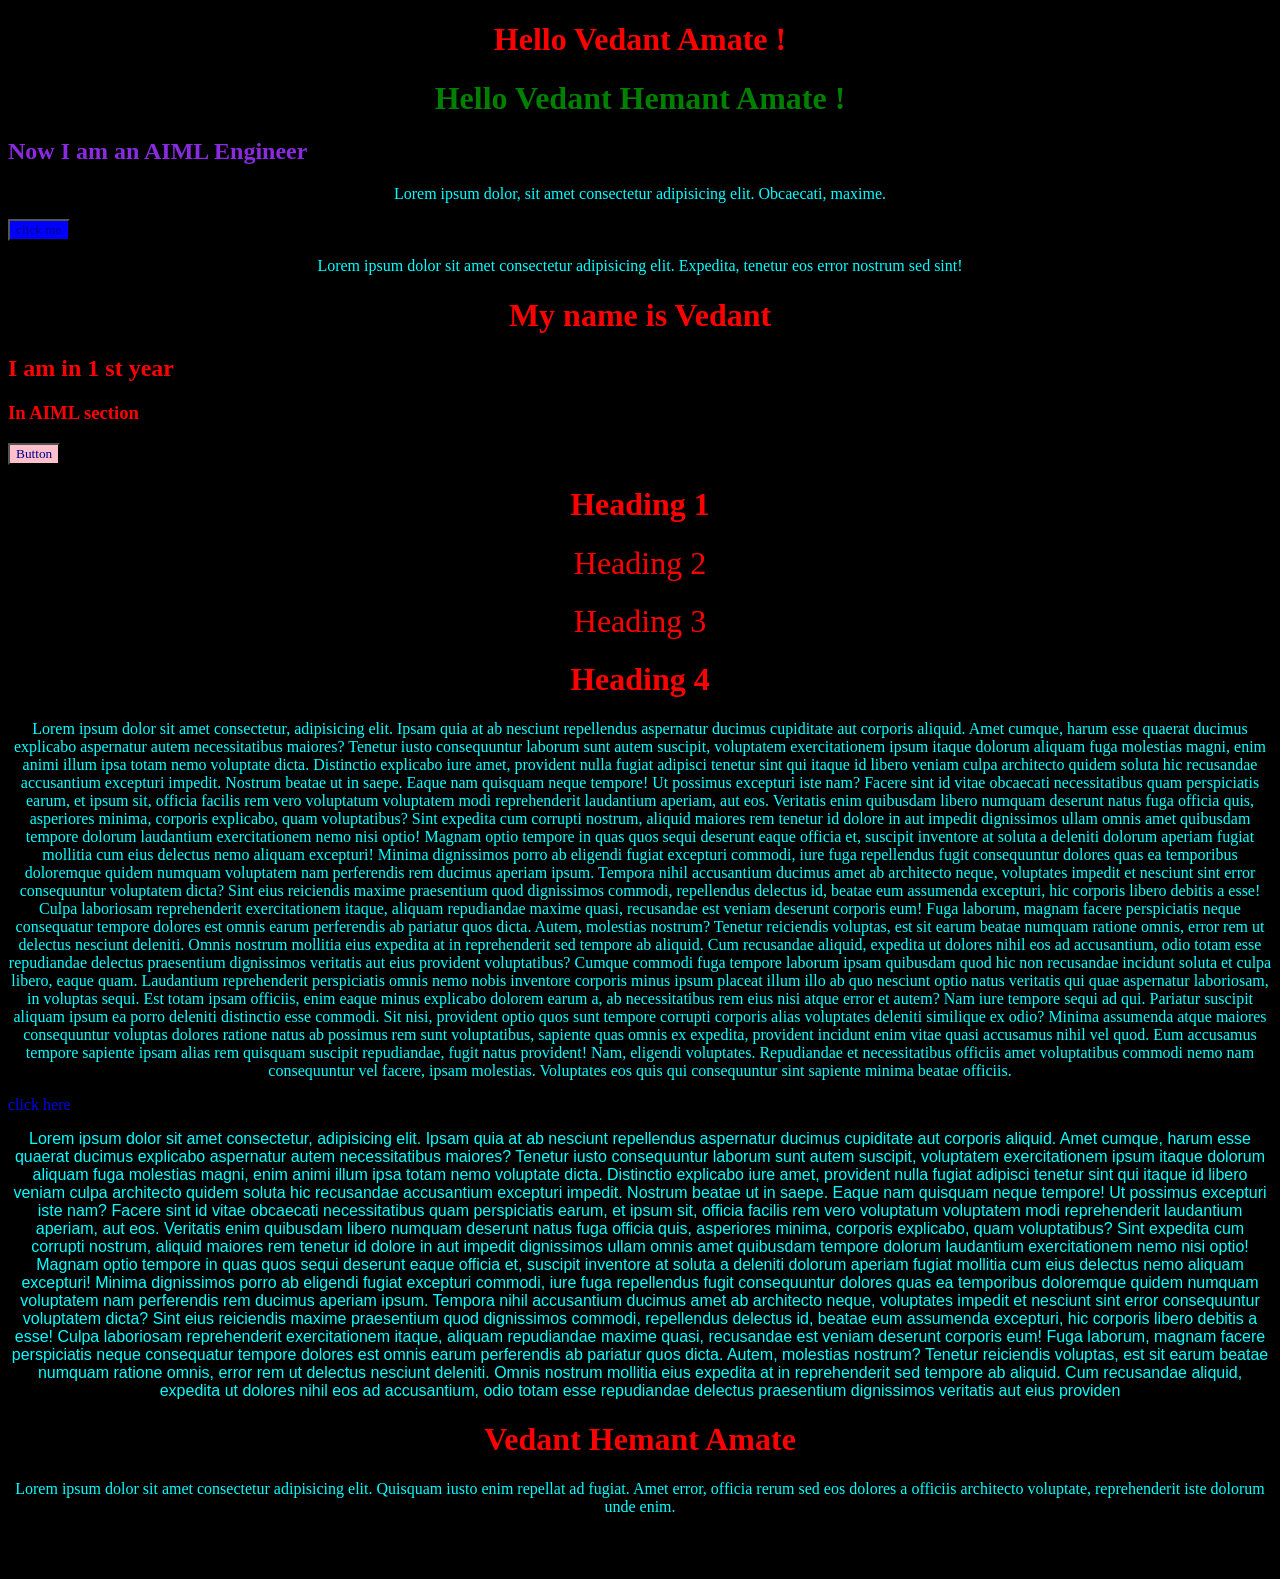
<file: index.html>
<!DOCTYPE html>
<html lang="en">
<head>
    <meta charset="UTF-8">
    <meta name="viewport" content="width=device-width, initial-scale=1.0">
    <title>CSS Leval 1</title>
    <style>
        .container{
            color: blueviolet;
        }
    </style>
     <link rel="stylesheet" href="style.css">
    <style>
      button{
        background-color: blue;
      }
    </style>
</head>
<body> 
     <h1> Hello Vedant Amate !</h1>
     <h1 style="color: green;"> Hello Vedant Hemant Amate !</h1>
     <h2 class="container"> Now I am an AIML Engineer </h2>
     <p> Lorem ipsum dolor, sit amet consectetur adipisicing elit. Obcaecati, maxime.</p>
     
      <button> click me</button> 
      <div id="box">
        <p> 
            Lorem ipsum dolor sit amet consectetur adipisicing elit. Expedita, tenetur eos error nostrum sed sint!
        </p>
      </div>
      <h1 class="heading">
        My name is Vedant
      </h1>
      <h2 class="heading">
        I am in 1 st year
      </h2>
      <h3 class="heading">
        In AIML section 
      </h3>
      <button  style="background-color: pink;">
       Button 
      </button>
       <h1 id="h1">Heading 1</h1>
       <h1 id="h2">Heading 2</h1>
       <h1 id="h3">Heading 3</h1>
       <h1 id="h4">Heading 4</h1>
        <p id="para1">
        Lorem ipsum dolor sit amet consectetur, adipisicing elit. Ipsam quia at ab nesciunt repellendus aspernatur ducimus cupiditate aut corporis aliquid. Amet cumque, harum esse quaerat ducimus explicabo aspernatur autem
        necessitatibus maiores? Tenetur iusto consequuntur laborum sunt autem suscipit, voluptatem exercitationem ipsum itaque dolorum aliquam fuga molestias magni, enim animi illum ipsa totam nemo voluptate dicta. Distinctio
        explicabo iure amet, provident nulla fugiat adipisci tenetur sint qui itaque id libero veniam culpa architecto quidem soluta hic recusandae accusantium excepturi impedit. Nostrum beatae ut in saepe. Eaque nam quisquam neque tempore! Ut possimus excepturi iste nam? Facere sint id vitae obcaecati necessitatibus 
        quam perspiciatis earum, et ipsum sit, officia facilis rem vero voluptatum voluptatem modi reprehenderit laudantium aperiam, aut eos. Veritatis enim quibusdam libero numquam deserunt natus fuga officia quis, asperiores minima, corporis explicabo, quam voluptatibus? Sint expedita cum corrupti nostrum, aliquid maiores
        rem tenetur id dolore in aut impedit dignissimos ullam omnis amet quibusdam tempore dolorum laudantium exercitationem nemo nisi optio! Magnam optio tempore in quas quos sequi deserunt eaque officia et, suscipit inventore at soluta a deleniti dolorum aperiam fugiat mollitia cum eius 
        delectus nemo aliquam excepturi! Minima dignissimos porro ab eligendi fugiat excepturi commodi, iure fuga repellendus fugit consequuntur dolores quas ea temporibus doloremque quidem numquam voluptatem nam perferendis rem ducimus aperiam ipsum. Tempora nihil accusantium ducimus amet ab architecto neque,
        voluptates impedit et nesciunt sint error consequuntur voluptatem dicta? Sint eius reiciendis maxime praesentium quod dignissimos commodi, repellendus delectus id, beatae eum assumenda excepturi, hic corporis libero debitis a esse! Culpa laboriosam 
        reprehenderit exercitationem itaque, aliquam repudiandae maxime quasi, recusandae est veniam deserunt corporis eum! Fuga laborum, magnam facere perspiciatis neque consequatur tempore dolores est omnis earum perferendis ab pariatur quos dicta. Autem, molestias nostrum? Tenetur reiciendis
        voluptas, est sit earum beatae numquam ratione omnis, error rem ut delectus nesciunt deleniti. Omnis nostrum mollitia eius expedita at in reprehenderit sed tempore ab aliquid. Cum recusandae aliquid, expedita ut dolores nihil eos ad accusantium, odio totam esse repudiandae delectus praesentium 
        dignissimos veritatis aut eius provident voluptatibus? Cumque commodi fuga tempore laborum ipsam quibusdam quod hic non recusandae incidunt soluta et culpa libero, eaque quam. Laudantium reprehenderit perspiciatis omnis nemo nobis inventore corporis minus ipsum placeat illum illo ab quo nesciunt optio natus veritatis qui quae aspernatur laboriosam, in voluptas sequi. Est totam ipsam officiis, enim eaque minus explicabo dolorem earum a, ab necessitatibus rem eius nisi atque error et autem? Nam iure tempore sequi ad qui. Pariatur suscipit aliquam
        ipsum ea porro deleniti distinctio esse commodi. Sit nisi, provident optio quos sunt tempore corrupti corporis alias voluptates deleniti similique ex odio? Minima assumenda atque maiores consequuntur voluptas dolores ratione natus ab possimus
        rem sunt voluptatibus, sapiente quas omnis ex expedita, provident incidunt enim vitae quasi accusamus nihil vel quod. Eum accusamus tempore sapiente ipsam alias rem quisquam suscipit repudiandae, fugit natus provident! Nam, eligendi voluptates. Repudiandae et 
        necessitatibus officiis amet voluptatibus commodi nemo nam consequuntur vel facere, ipsam molestias. Voluptates eos quis qui consequuntur sint sapiente minima beatae officiis.
       </p>

        <a href="https://www.google.com">click here</a>
        <p id="para2">
          Lorem ipsum dolor sit amet consectetur, adipisicing elit. Ipsam quia at ab nesciunt repellendus aspernatur ducimus cupiditate aut corporis aliquid. Amet cumque, harum esse quaerat ducimus explicabo aspernatur autem
        necessitatibus maiores? Tenetur iusto consequuntur laborum sunt autem suscipit, voluptatem exercitationem ipsum itaque dolorum aliquam fuga molestias magni, enim animi illum ipsa totam nemo voluptate dicta. Distinctio
        explicabo iure amet, provident nulla fugiat adipisci tenetur sint qui itaque id libero veniam culpa architecto quidem soluta hic recusandae accusantium excepturi impedit. Nostrum beatae ut in saepe. Eaque nam quisquam neque tempore! Ut possimus excepturi iste nam? Facere sint id vitae obcaecati necessitatibus 
        quam perspiciatis earum, et ipsum sit, officia facilis rem vero voluptatum voluptatem modi reprehenderit laudantium aperiam, aut eos. Veritatis enim quibusdam libero numquam deserunt natus fuga officia quis, asperiores minima, corporis explicabo, quam voluptatibus? Sint expedita cum corrupti nostrum, aliquid maiores
        rem tenetur id dolore in aut impedit dignissimos ullam omnis amet quibusdam tempore dolorum laudantium exercitationem nemo nisi optio! Magnam optio tempore in quas quos sequi deserunt eaque officia et, suscipit inventore at soluta a deleniti dolorum aperiam fugiat mollitia cum eius 
        delectus nemo aliquam excepturi! Minima dignissimos porro ab eligendi fugiat excepturi commodi, iure fuga repellendus fugit consequuntur dolores quas ea temporibus doloremque quidem numquam voluptatem nam perferendis rem ducimus aperiam ipsum. Tempora nihil accusantium ducimus amet ab architecto neque,
        voluptates impedit et nesciunt sint error consequuntur voluptatem dicta? Sint eius reiciendis maxime praesentium quod dignissimos commodi, repellendus delectus id, beatae eum assumenda excepturi, hic corporis libero debitis a esse! Culpa laboriosam 
        reprehenderit exercitationem itaque, aliquam repudiandae maxime quasi, recusandae est veniam deserunt corporis eum! Fuga laborum, magnam facere perspiciatis neque consequatur tempore dolores est omnis earum perferendis ab pariatur quos dicta. Autem, molestias nostrum? Tenetur reiciendis
        voluptas, est sit earum beatae numquam ratione omnis, error rem ut delectus nesciunt deleniti. Omnis nostrum mollitia eius expedita at in reprehenderit sed tempore ab aliquid. Cum recusandae aliquid, expedita ut dolores nihil eos ad accusantium, odio totam esse repudiandae delectus praesentium 
        dignissimos veritatis aut eius providen
        </p>
        <h1 id="h1">vedant hemant amate</h1>
        <p id="para1">
          Lorem ipsum dolor sit amet consectetur adipisicing elit. Quisquam iusto enim repellat ad fugiat. Amet error, officia rerum sed eos dolores a officiis architecto voluptate, reprehenderit iste dolorum unde enim.
        </p>
        <div id="outer">outer
          <div id="inner">inner</div>
        </div>
    
    </body>
</html>
</file>
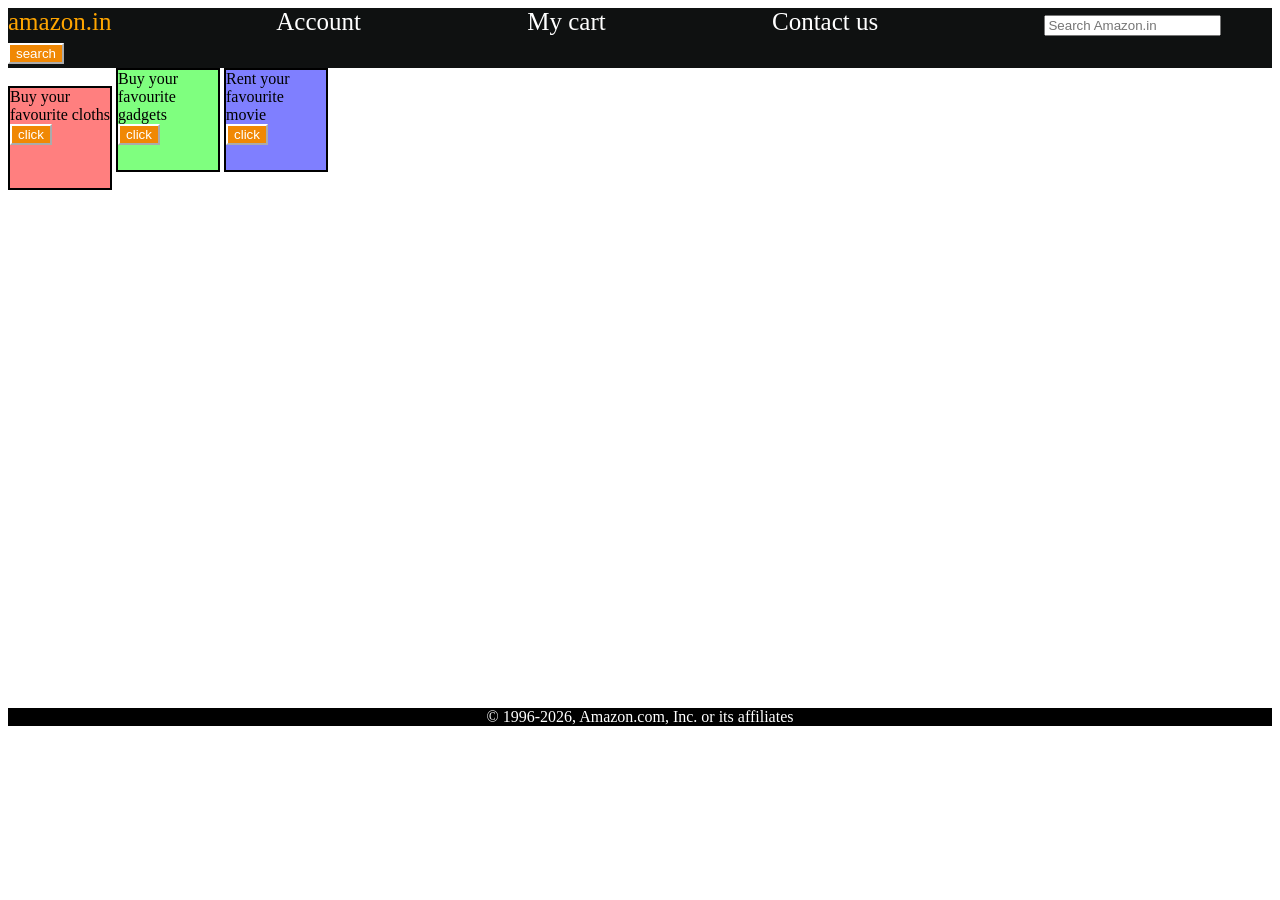
<file: index2.html>
<!DOCTYPE html>
<html lang="en">
<head>
    <meta charset="UTF-8">
    <meta name="viewport" content="width=device-width, initial-scale=1.0">
    <title>CSS Level 2</title>
    <link rel="stylesheet" href="style2.css">
</head>
<body>
    <!-- <h1> Heading</h1>
    <p>Lorem ipsum dolor sit amet consectetur adipisicing elit. Molestiae iusto quod fuga blanditiis cumque vero explicabo aperiam architecto possimus accusantium.</p>
    <button>
        click me!
    </button>
    <div> this is div </div> -->
    <!-- <div>div1</div><br>
     <div>div2</div><br>
      <div>div3</div> -->
      <!-- <Div></Div> -->
      <!-- <div id="amazon">
        <a id="div1" href="https://www.amazon.com">amazon.in</a>
        <a id="div2" href="Account">Account</a>
        <a id="div3" href="My cart">My cart</a>
        <a id="div4" href="Contact us">Contact us</a>
       
            <input placeholder="Search Amazon.in">
     
        <button>search</button>
      </div> -->
      <!-- <div>
         this is a div
      </div>
      <button>
        click me!
      </button> -->
      <!-- <h1>display playground</h1>
      <div style="background-color: rgba(255, 255, 0, 0.5);">Box1</div>
      <div id="Box2" style="background-color: green;">Box2</div>
      <div style="background-color:rgba(255, 0, 0, 0.6);">Box3</div> -->
      <header> 
        <div id="amazon">
        <a id="div1" href="https://www.amazon.com">amazon.in</a>
        <a id="div2" href="Account">Account</a>
        <a id="div3" href="My cart">My cart</a>
        <a id="div4" href="Contact us">Contact us</a>
       
            <input placeholder="Search Amazon.in">
     
        <button>search</button>
      </div>
      </header>
      <div id="content">
         <div class="contentbox" style="background-color:  rgba(255, 0, 0, 0.5);">Buy your favourite cloths <button>click</button></div>
         <div class="contentbox" style="background-color:  rgba(0, 255, 0, 0.5);">Buy your favourite gadgets <button>click</button></div>
         <div class="contentbox" style="background-color:  rgba(0, 0, 255, 0.5);">Rent your favourite movie  <button>click</button></div>
     </div>
     
      <footer>© 1996-2026, Amazon.com, Inc. or its affiliates</footer>
    </body>
</html>
</file>
<file: style.css>
*{
        font-family: "Times New Roman";
    }
h1 {
    color: red;
}
p {
    color: aqua;
}
button{
    color: darkblue;
    background-color: green;
}
body {
    background-color: black;
} */
 #box{
    background-color: blue;
 }
 .heading{
    color: red;
 }
 button{
    background-color: green;
 }
  p{
    text-align: center ;
  }
  h1{
    text-align: center ;
    
  }
  a{
    text-decoration: none;
  }
    #h1{
    font-weight: bold;
  }
    #h2{
    font-weight: 400;
  }
    #h3{
    font-weight:500;
  }
    #h4{
    font-weight: 900;
  }
    #para1{ 
    font-family: cursive;
   }
   #para2{
    font-family: 'Segoe UI', Tahoma, Geneva, Verdana, sans-serif;
   }
    #h1{
        text-align: center;
        text-transform: capitalize;
    }
    #outer{
        font-size: 25px;
    }
    #inner{
        font-size: 10px;
    }
</file>
<file: style2.css>
/* *{
    padding: 0;
    margin: 0;
    text-align: center;
} */

/* div{
    height: 100px;
    background-color: pink;
    width: 100px;
    border-width: 3px;
    border-color: black;
    border-style: solid;
    text-align: center;
    border-radius: 10px;
    padding: 50px;
    margin: 50px;
    
} */
/* h1{
    height: 50px;
    width: 170px;
    background-color: aqua;
     border-width: 5px;
    border-color: black;
    border-style: solid;
    text-align: center;
    border-radius: 50%;
} */
 /* div{
    height: 100px;
    width: 100px;
    background-color: green;
    border-radius: 50%;
 } */
 /* #amazon{
    height: 60px;
    width: 100%;
    background-color: #0f1111;
    border-width: 5px;
    border-color: white;
    font-size: 25px;
  
 }
   
   #div1 {
    color: orange;
    margin-right: 170px;
    text-decoration: none;
    
   }
   #div2 {
    color: white;
    text-decoration: none;
      margin-right: 170px;
      text-decoration: none;
   }
   #div3{
     color: white;
      margin-right: 170px;
      text-decoration: none;
   }
   #div4{
     color: white;
      margin-right: 170px;
      text-decoration: none;
   }
   #div5{
     color: white;
      margin-right: 170px;
      text-decoration: none;
   }
   button{
    background-color: #f08804;
    border-color: white;
    color: white;
     margin-right: 190px;
   } */
    /* div{
      background-color: pink;
      display: inline;
    }
    button{
      display: block;

    } */
     /* div{
      height: 100px;
      width: 100px;
      margin: 25px;
      padding: 25px;
      display: inline-block;
     } */
     /* #Box2{
      display: none;
      visibility: hidden;
     } */
      .contentbox{
           height: 100px;
           width: 100px;
           border: 2px solid black;
           display: inline-block;
      }
       #amazon{
    height: 60px;
    width: 100%;
    background-color: #0f1111;
    border-width: 5px;
    border-color: white;
    font-size: 25px;
  
 }
   
   #div1 {
    color: orange;
    margin-right: 160px;
    text-decoration: none;
    
   }
   #div2 {
    color: white;
    text-decoration: none;
      margin-right: 160px;
      text-decoration: none;
   }
   #div3{
     color: white;
      margin-right: 160px;
      text-decoration: none;
   }
   #div4{
     color: white;
      margin-right: 160px;
      text-decoration: none;
   }
   #div5{
     color: white;
      margin-right: 160px;
      text-decoration: none;
   }
   button{
    background-color: #f08804;
    border-color: white;
    color: white;
     margin-right: 190px;
   }
   
  footer{
   background-color: black;
   color: white;
   text-align: center;
  }
  #content{
   height: 640px;
   
  }
</file>
